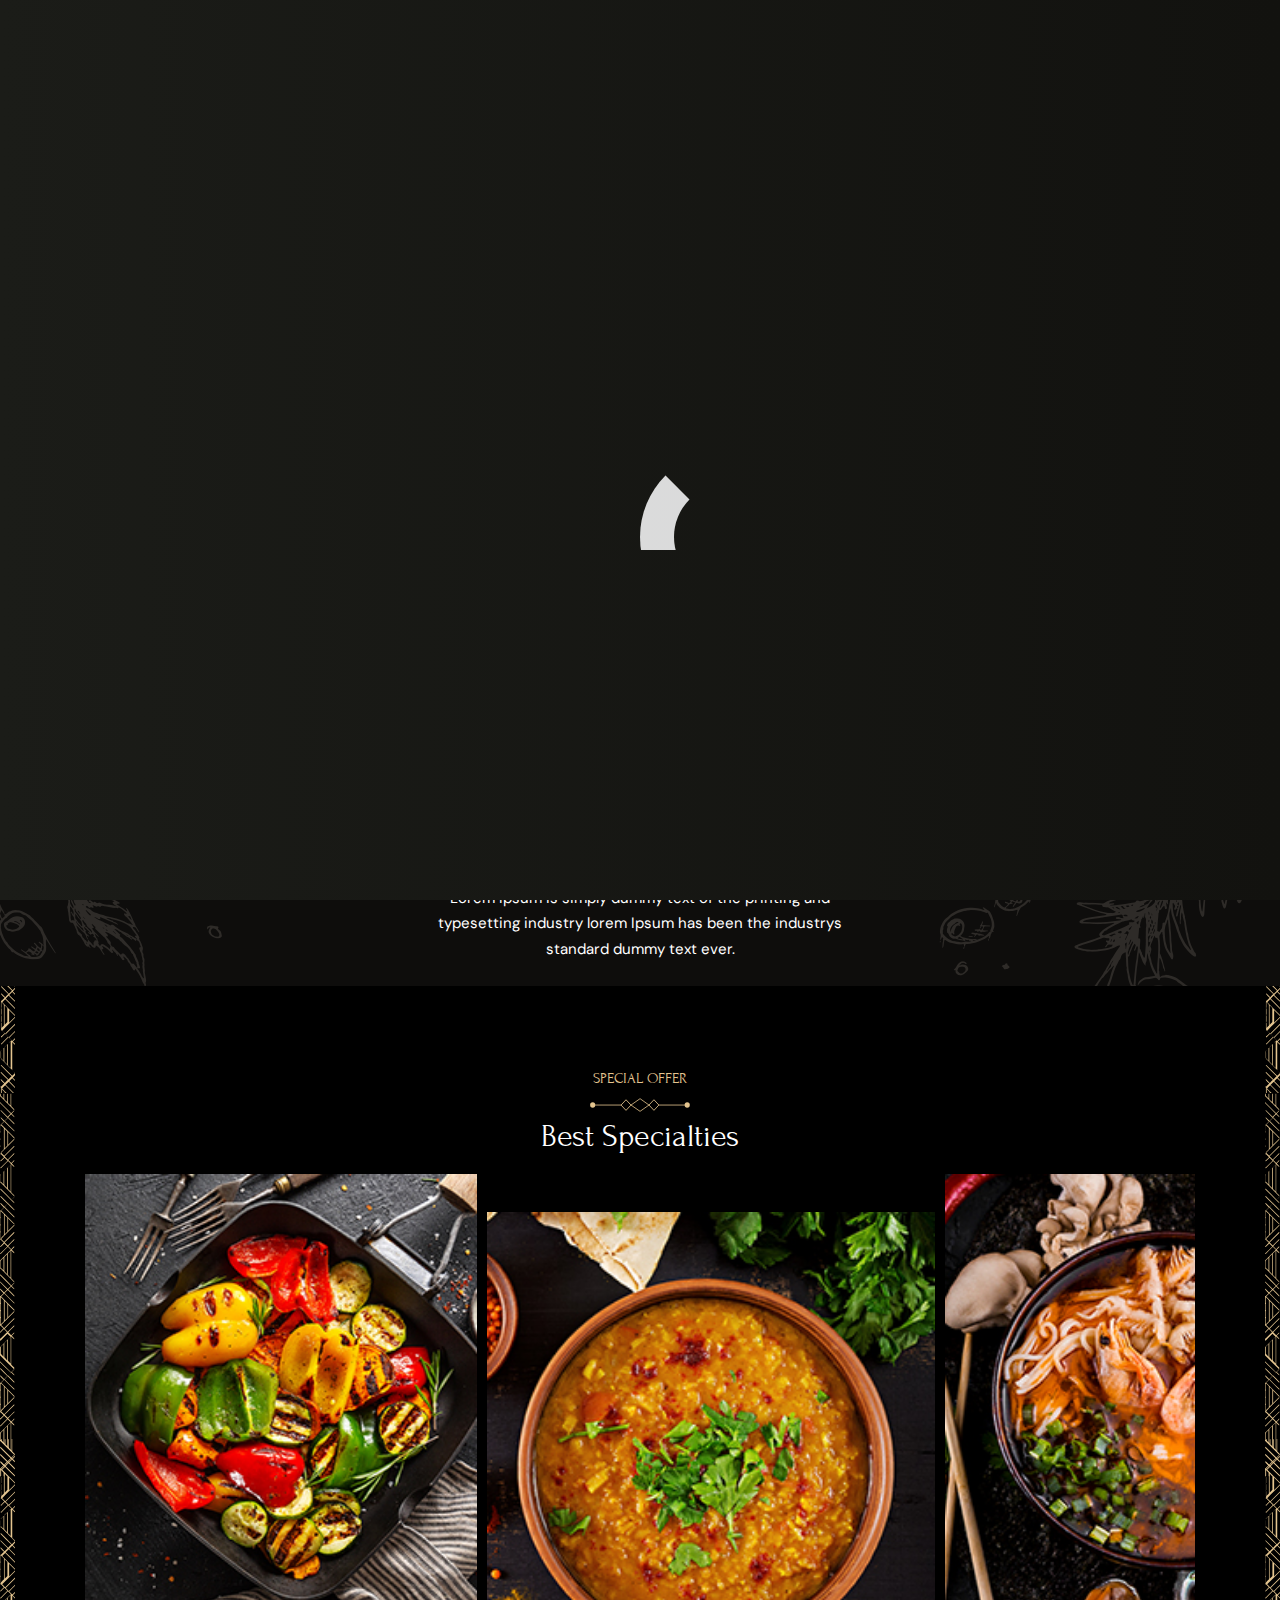
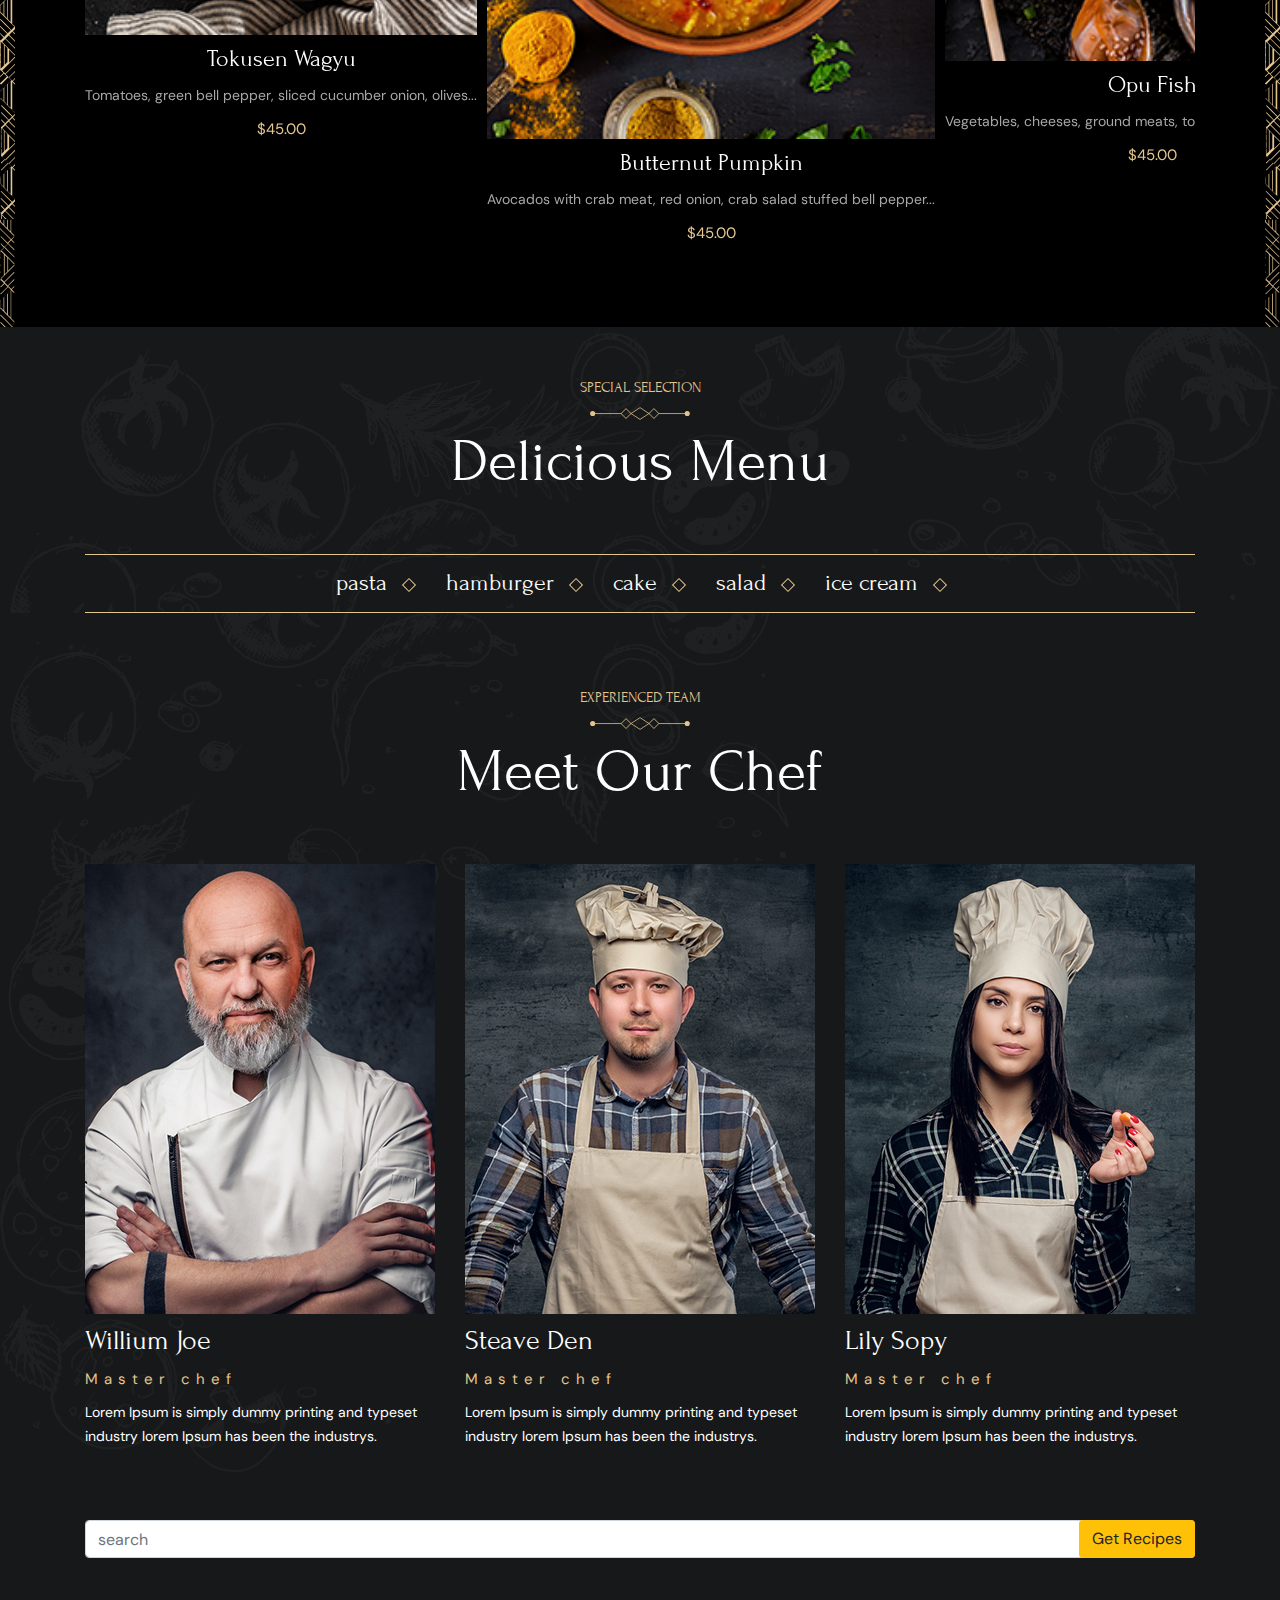
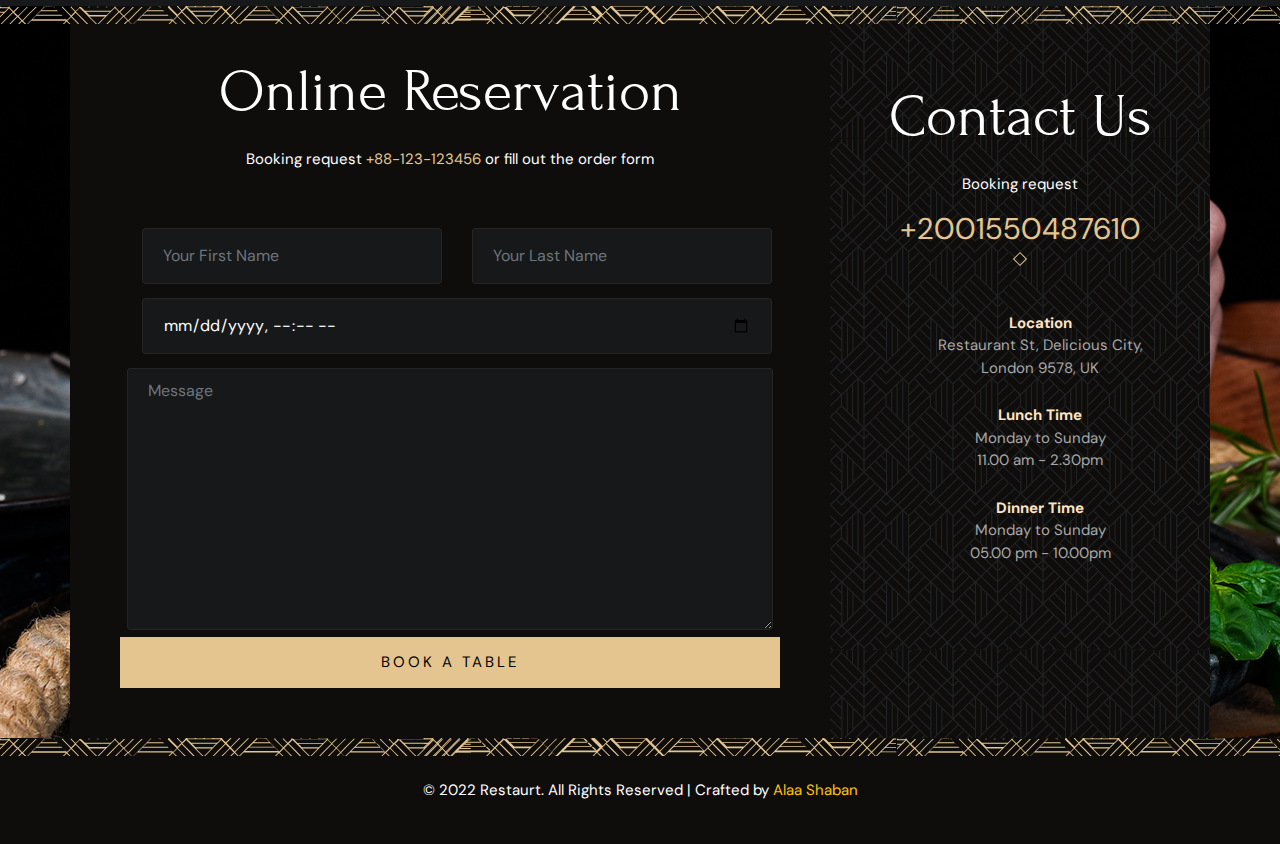
<file: index.html>
<!DOCTYPE html>
<html lang="en">
<head>
    <meta charset="UTF-8">
    <!-- Responsive -->
    <meta http-equiv="X-UA-Compatible" content="IE=edge">
    <meta name="viewport" content="width=device-width, initial-scale=1.0">
    <title>Delici - Restaurants</title>
    <!-- Font Family link-1 -->
    <link rel="preconnect" href="https://fonts.googleapis.com"><link rel="preconnect" href="https://fonts.gstatic.com" crossorigin><link href="https://fonts.googleapis.com/css2?family=DM+Sans:wght@400;500;700&display=swap" rel="stylesheet">
    <!-- Font Family link-2 -->
    <link rel="preconnect" href="https://fonts.googleapis.com"><link rel="preconnect" href="https://fonts.gstatic.com" crossorigin><link href="https://fonts.googleapis.com/css2?family=Forum&display=swap" rel="stylesheet">
       <!-- Stylesheets -->
    <link rel="shortcut icon" href="images/icons/separator.svg" type="image/x-icon">   
    <!-- Font Awesome link -->
    <link rel="stylesheet" href="css/all.min.css">
     <!-- Hover link -->
    <link rel="stylesheet" href="css/hover.css">
    <!-- Bootstrap link -->
    <link rel="stylesheet" href="css/bootstrap.min.css">
    <!-- owl.carousel Link -->
    <link rel="stylesheet" href="css/owl.carousel.min.css">
    <!-- CSS link -->
    <link rel="stylesheet" href="css/style.css">
    <link rel="stylesheet" href="css/style2.css">
</head>
<body>
   <!--  Preloader -->
   <div id="preloder">
    <div class="loadingio-spinner-rolling-oz6g8jd2c8">
      <div class="ldio-a4wk2jb8n14">
        <div></div>
      </div>
    </div>
   </div> 
<!-- Start Section page-wrapper -->
<main class="page-wrapper page-1">
<!--Start main-header -->
<header class="main-header py-3 d-none d-lg-flex">
  <div class="container-fluid">
   <div class="inner">
    <ul class="inner-le nav ">
      <li class="nav-item text-white">
        <i class="fas fa-location"></i> 
        Restaurant St, Delicious City, London 9578, UK 
      </li>  
      <li class="nav-item text-white">
        <i class="icon fas fa-clock"></i> 
        Daily : 8.00 am to 10.00 pm 
      </li> 
    </ul>
    <ul class="inner-ri nav">
        <li class="nav-item">
         <a href="tel:+2001550487610"> <i class="fas fa-phone"></i>+2001550487610 </a>   
          </li>  
          <li class="nav-item">
            <a href="mailto:booking@restaurant.com"><i class="icon fas fa-envelope"></i> 
                booking@restaurant.com
            </a>
          </li>   
    </ul>
   </div>
  </div>
</header>
<!--End main-header -->
<!-- Start Header Upper -->
<section class="header-upper py-4">
  <div class="container-fluid">
   <div class="main-box">
    <div class="logo-box">
     <a href="index.html" title="Delici - Restaurants">
        <img src="images/logo.png" title="Delici - Restaurants" alt="Restaurants">
     </a>   
    </div>
 
    <ul class="main-menu nav d-none d-xl-flex">
      <li class="nav-item"> <a class="nav-link active" href="index.html">home</a></li>
      <li class="nav-item dropdown"> <a class="nav-link" href="index.html">menus</a>
        <ul class="dropdown_menu">
         <li class="nav-item"><a href="index.html" class="nav-link">
             <div id="myResp" class="row"></div>
             </a>
         </li>
        </ul>
        
     </li>
      <li class="nav-item"> <a class="nav-link" href="About.html">about us</a></li>
      <li class="nav-item"> <a class="nav-link" href="index.html">our chefs</a></li>
      <li class="nav-item"> <a class="nav-link" href="index.html">pages</a></li>
      <li class="nav-item"> <a class="nav-link" href="index.html">contact</a></li>
     </ul>
     <div class="links-box d-flex align-items-center justify-content-center">
         <div class="link-btn mr-5 d-none d-lg-flex">
             <a href="#" class="theme-btn">find a table </a>
         </div>
         <div class="overflow-auto info-toggler mr-5">
          <span class="hamburger">
            <span class="top-bun"></span>
            <span class="meat"></span>
            <span class="bottom-bun"></span>
        </span>
         </div>   
     </div>
   </div> <!-- ./main-box -->
  </div> <!-- ./header-container -->
<!-- Start Main-Description -->
<section class="main-desc">
  <div class="sup-title"><span>delightful experience</span> </div>
  <div class="pattern-image"><img src="images/icons/separator.svg" alt="" title=""></div>
  <h1><span>Flavors Inspired by <br>the Seasons</span></h1>
  <div class="text text-white">Come with family &amp; feel the joy of mouthwatering food</div>
  <a href="#" class="theme-btn hvr-shutter-in-horizontal">
        <span class="text-one">view our menu</span>
</a>
</section>
<!-- Hidden Bar -->
<section class="info-bar d-none d-lg-flex ">
  <div class="inner-box d-flex flex-column text-center m-auto">
      <div class="cross-icon py-5"><span class="fas fa-close"></span></div>
      <div class="logo-box my-5"><a href="index.html" title="Delici - Restaurants HTML Template">
        <img src="images/resource/sidebar-logo.png" alt="" title="Delici - Restaurants HTML Template">
       </a>
      </div>
      <div class="image-box"><img src="images/resource/sidebar-image.jpg" alt=""class="rounded-circle"></div>

      <h2 class="text-white my-3">Visit Us</h2>
      <ul class="info list-unstyled text-center">
          <li class="text-white my-3">Restaurant St, Delicious City, <br>London 9578, UK</li>
          <li class="text-white my-3">Open: 9.30 am - 2.30pm</li>
          <li><a href="mailto:booking@domainame.com" class="text-white text-decoration-none">booking@domainame.com</a></li>
      </ul>
      <div class="separator"><span></span></div>
      <div class="booking-info">
          <div class="bk-title text-white">Booking request</div>
          <div class="bk-no"><a class="text-warning text-decoration-none my-3 d-block" href="tel:+88-123-123456">+2001550487610</a></div>
      </div>
  </div>
</section>
</section><!-- ./header-upper -->
<!-- Hidden Bar -->
<section class="hidden-bar  d-lg-none">
  <div class="inner-box d-flex flex-column ml-5">
    <div class="cross-icon py-3" onclick="clicked()"><span class="fas fa-close"></span></div>
    <div class="logo-box my-5"><a href="index.html" title="Delici - Restaurants HTML Template">
      <img src="images/resource/sidebar-logo.png" alt="" title="Delici - Restaurants HTML Template">
     </a>
    </div>
    <ul class="main-menu list-unstyled">
      <li class="nav-item"> <a class="nav-link active" href="index.html">home</a></li>
      <li class="nav-item"> <a class="nav-link" href="index.html">menus</a> </li>
      <li class="nav-item"> <a class="nav-link" href="About.html">about us</a></li>
      <li class="nav-item"> <a class="nav-link" href="index.html">our chefs</a></li>
      <li class="nav-item"> <a class="nav-link" href="index.html">pages</a></li>
      <li class="nav-item"> <a class="nav-link" href="index.html">contact</a></li>
     </ul>
     <h2 class="text-white my-3 text-center">Visit Us</h2>
      <ul class="info list-unstyled text-center">
          <li class="text-white my-3">Restaurant St, Delicious City, <br>London 9578, UK</li>
          <li class="text-white my-3">Open: 9.30 am - 2.30pm</li>
          <li><a href="mailto:booking@domainame.com" class="text-white text-decoration-none">booking@domainame.com</a></li>
      </ul>
      <div class="separator"><span></span></div>
      <div class="booking-info">
          <div class="bk-title text-white text-center">Booking request</div>
          <div class="bk-no text-center fa-2x"><a class="text-warning text-decoration-none my-3 d-block" href="tel:+88-123-123456">+2001550487610</a></div>
      </div>
  </div>
</section>
<!-- End Header Upper -->
</main>  <!-- ./page-wrapper -->
<!-- End Section page-wrapper -->
<!--Start We Offer Section-->
<section class="we-offer-section">
  <div class="left-bot-bg"><img src="images/background/bg-1.png" alt=""></div>
  <div class="right-top-bg"><img src="images/background/bg-2.png" alt=""></div>
  <div class="title-box text-center py-4">
    <span>FLAVORS FOR ROYALTY</span>
    <div class="pattern-image"><img src="images/icons/separator.svg" alt="" title=""></div>
    <h2>We Offer Top Notch</h2>
    <div class="text">Lorem Ipsum is simply dummy text of the printing and typesetting industry lorem Ipsum has been the industrys standard dummy text ever.</div>
  </div>
  <div class="container">
    <div class="row" id="DataRes">
    </div>
  </div>   
<a href=""></a>
       

</section><!--./we-offer-section  -->
<!-- End We Offer Section-->
<!-- STart Special Offer Section-->
<section class="special-offer">
  <div class="outer-container">
  <div class="title-box text-center ">
    <span>SPECIAL OFFER</span>
    <div class="pattern-image"><img src="images/icons/separator.svg" alt="" title=""></div>
    <h2>Best Specialties</h2>
  </div>
 <div class="container">
  <div class="owl-carousel owl-theme">
    <div class="item">
      <div class="inner-image">
      <a href="#" ><img class="w-100 " src="images/resource/menu-image-12.jpg" alt=""></a>
      </div>
      <h4><a href="#">Tokusen Wagyu</a></h4>
      <div class="desc">Tomatoes, green bell pepper, sliced cucumber onion, olives...</div>
      <div class="price">$45.00</div>
    </div>
    <div class="item mt-5">
      <div class="inner-image mt-5">
      <a href="#"><img class="w-100" src="images/resource/menu-image-13.jpg" alt=""></a>
      </div>
      <h4><a href="#">Butternut Pumpkin</a></h4>
      <div class="text desc">Avocados with crab meat, red onion, crab salad stuffed bell pepper...</div>
      <div class="price">$45.00</div>
    </div>
    <div class="item">
      <div class="inner-image">
      <a href="#"><img class="w-100" src="images/resource/menu-image-14.jpg" alt=""></a>
      </div>
      <h4><a href="#">Opu Fish</a></h4>
      <div class="text desc">Vegetables, cheeses, ground meats, tomato sauce, seasonings...</div>
      <div class="price">$45.00</div>
    </div>
    <div class="item mt-5">
      <div class="inner-image">
      <a href="#"><img class="w-100" src="images/resource/menu-image-11.jpg" alt=""></a>
      </div>
      <h4><a href="#">Greek Salad</a></h4>
      <div class="text desc">Avocados with crab meat, red onion, crab salad red bell pepper...</div>
      <div class="price">$45.00</div>
    </div>
</div>
 </div>
</div>
</section>
<!-- End Special Offer Section-->
<!-- Start Menu Section-->
 <section class="menu-section ">
  <div class="left-bg"><img src="images/background/bg-5.png" alt="" title=""></div>
  <div class="right-bg"><img src="images/background/bg-6.png" alt="" title=""></div>
  <div class="container">
    <div class="title-box text-center py-5">
      <span>SPECIAL SELECTION</span>
      <div class="pattern-image"><img src="images/icons/separator.svg" alt="" title=""></div>
      <h2 class="fa-4x">Delicious Menu</h2>
    </div>
   <ul class="nav oLinks">
    <li class="nav-item"><a class="nav-link" href="#ss">pasta</a></li>
    <li class="nav-item"><a class="nav-link" href="#ss">hamburger</a></li>
    <li class="nav-item"><a class="nav-link" href="#ss">cake</a></li>
    <li class="nav-item"><a class="nav-link" href="#ss">salad</a></li>
    <li class="nav-item"><a class="nav-link" href="#ss">ice cream</a></li>
   </ul>
   <div class="row" id="resepieCh">
    <div class="col-md-4"></div>
   </div>
  </div>
 </section>
<!-- End Menu Section-->
<!--Start Team Section-->
<section class="team-section py-4">
  <div class="left-bg"><img src="images/background/bg-5.png" alt="" title=""></div>
  <div class="title-box text-center py-5">
    <span class="text-uppercase">experienced team</span>
    <div class="pattern-image"><img src="images/icons/separator.svg" alt="" title=""></div>
    <h2 class="fa-4x">Meet Our Chef</h2>
  </div>
  <div class="container">
    <div class="row">
      <div class="team-block col-lg-4 col-md-6 col-sm-12">
       <div class="image">
        <img src="images/resource/team-1.jpg" alt="w-100">
            <div class="overlay-inner">
                <!-- Social Box -->
                <ul class="social-box nav">
                    <li><a href="https://www.facebook.com/" class="fab fa-facebook-f"></a></li>
                    <li><a href="https://www.twitter.com/" class="fab fa-twitter"></a></li>
                    <li><a href="https://dribbble.com/" class="fab fa-dribbble"></a></li>
                    <li><a href="https://www.linkedin.com/" class="fab fa-linkedin"></a></li>
                </ul>
            </div>
      </div>
      <h3><a href="menu-list.html">Willium Joe</a></h3>
      <div class="designation">Master chef</div>
      <div class=" desc ">Lorem Ipsum is simply dummy printing and typeset industry lorem Ipsum has been the industrys.</div>

      </div>
      <div class="team-block col-lg-4 col-md-6 col-sm-12">
        <div class="image">
         <img src="images/resource/team-2.jpg" class="w-100" alt="">
             <div class="overlay-inner">
                 <!-- Social Box -->
                 <ul class="social-box nav">
                     <li><a href="https://www.facebook.com/" class="fab fa-facebook-f"></a></li>
                     <li><a href="https://www.twitter.com/" class="fab fa-twitter"></a></li>
                     <li><a href="https://dribbble.com/" class="fab fa-dribbble"></a></li>
                     <li><a href="https://www.linkedin.com/" class="fab fa-linkedin"></a></li>
                 </ul>
             </div>
       </div>
       <h3><a href="menu-list.html">Steave Den</a></h3>
       <div class="designation">Master chef</div>
       <div class=" desc ">Lorem Ipsum is simply dummy printing and typeset industry lorem Ipsum has been the industrys.</div>
   
       </div>
       <div class="team-block col-lg-4 col-md-6 col-sm-12">
        <div class="image">
         <img src="images/resource/team-3.jpg" class="w-100" alt="">
             <div class="overlay-inner">
                 <!-- Social Box -->
                 <ul class="social-box nav">
                     <li><a href="https://www.facebook.com/" class="fab fa-facebook-f"></a></li>
                     <li><a href="https://www.twitter.com/" class="fab fa-twitter"></a></li>
                     <li><a href="https://dribbble.com/" class="fab fa-dribbble"></a></li>
                     <li><a href="https://www.linkedin.com/" class="fab fa-linkedin"></a></li>
                 </ul>
             </div>
       </div>
       <h3><a href="menu-list.html">Lily Sopy</a></h3>
       <div class="designation">Master chef</div>
       <div class=" desc ">Lorem Ipsum is simply dummy printing and typeset industry lorem Ipsum has been the industrys.</div>
   
       </div>
    </div>
  </div>
</section>
<!-- End Team Section-->

<!--Start Featured Links Section-->
<section class="Featured"> 
  <div class="container">
    <div class="w-100 m-auto py-5 position-relative" >
      <input type="search" id="searchInput" placeholder="search" class="form-control">
      <button class="btn bg-warning m-auto d-block my-3" id="GetResepice" style="position: absolute; top: 48px; right: 0;">Get Recipes </button>
    </div>
    <div class="row" id="allData">
    </div>
  </div>
</section>
<!--End Featured Links Section-->
<!-- Start Contact Us -->
<section class="Contact-Us">
 <div class="container">
  <div class="row inner">
    <div class="col-lg-8 col-md-12 col-sm-12">
      <div class="reserv-col">
        <div class="title">
          <h2>Online Reservation</h2>
          <div class="request-info mb-5">Booking request <a href="#">+88-123-123456</a> or fill out the order form</div>
      </div>
      <form class="row">
        <div class="col-md-6">
          <input type="text" name="FirstName" class="form-control" placeholder="Your First Name" required>
        </div>
        <div class="col-md-6">
          <input type="text" name="LastName" class="form-control" placeholder="Your Last Name" required>
        </div>
        <div class="col-12">
          <input type="datetime-local" class="form-control" name="datetime" placeholder="" required>
        </div>

        <textarea name="" id=""class="form-control" cols="30" rows="10" placeholder="Message" required></textarea>
        <button type="submit" class="btn-style-one">Book a table</button>
      </form>
    </div> 
    </div>
    <div class="col-lg-4 col-md-12 col-sm-12 info-col">
      <div class="inner">
        <div class="title">
            <h2>Contact Us</h2>
        </div>
        <div class="data">
            <div class="booking-info">
                <div class="bk-title mb-3">Booking request</div>
                <div class="bk-no"><a class="text-decoration-none" href="tel:+01550487610">+2001550487610</a></div>
            </div>
            <div class="separator"><span></span></div>
            <ul class="info mt-5">
                <li><strong>Location</strong><br>Restaurant St, Delicious City, <br> London 9578, UK</li>
                <li><strong>Lunch Time</strong><br>Monday to Sunday <br>11.00 am - 2.30pm</li>
                <li><strong>Dinner Time</strong><br>Monday to Sunday <br>05.00 pm - 10.00pm</li>
            </ul>
        </div>
    </div>
    </div>
  </div>
 </div>
</section>
<footer class="footer-bottom">
  <div class="container">
      <div class="copyright">© 2022 Restaurt. All Rights Reserved   |    Crafted by <a class="text-warning" href="#" target="blank">Alaa Shaban</a></div>
  </div>
</footer>
<!-- End Contact Us -->
   <!-- Script -->
  <script src="js/jquery-3.5.1.min.js"></script>
  <script src="js/bootstrap.bundle.min.js"></script>
  <script src="js/owl.carousel.min.js"></script>
  <script src="js/custom.js"></script>
</body>
</html>
</file>
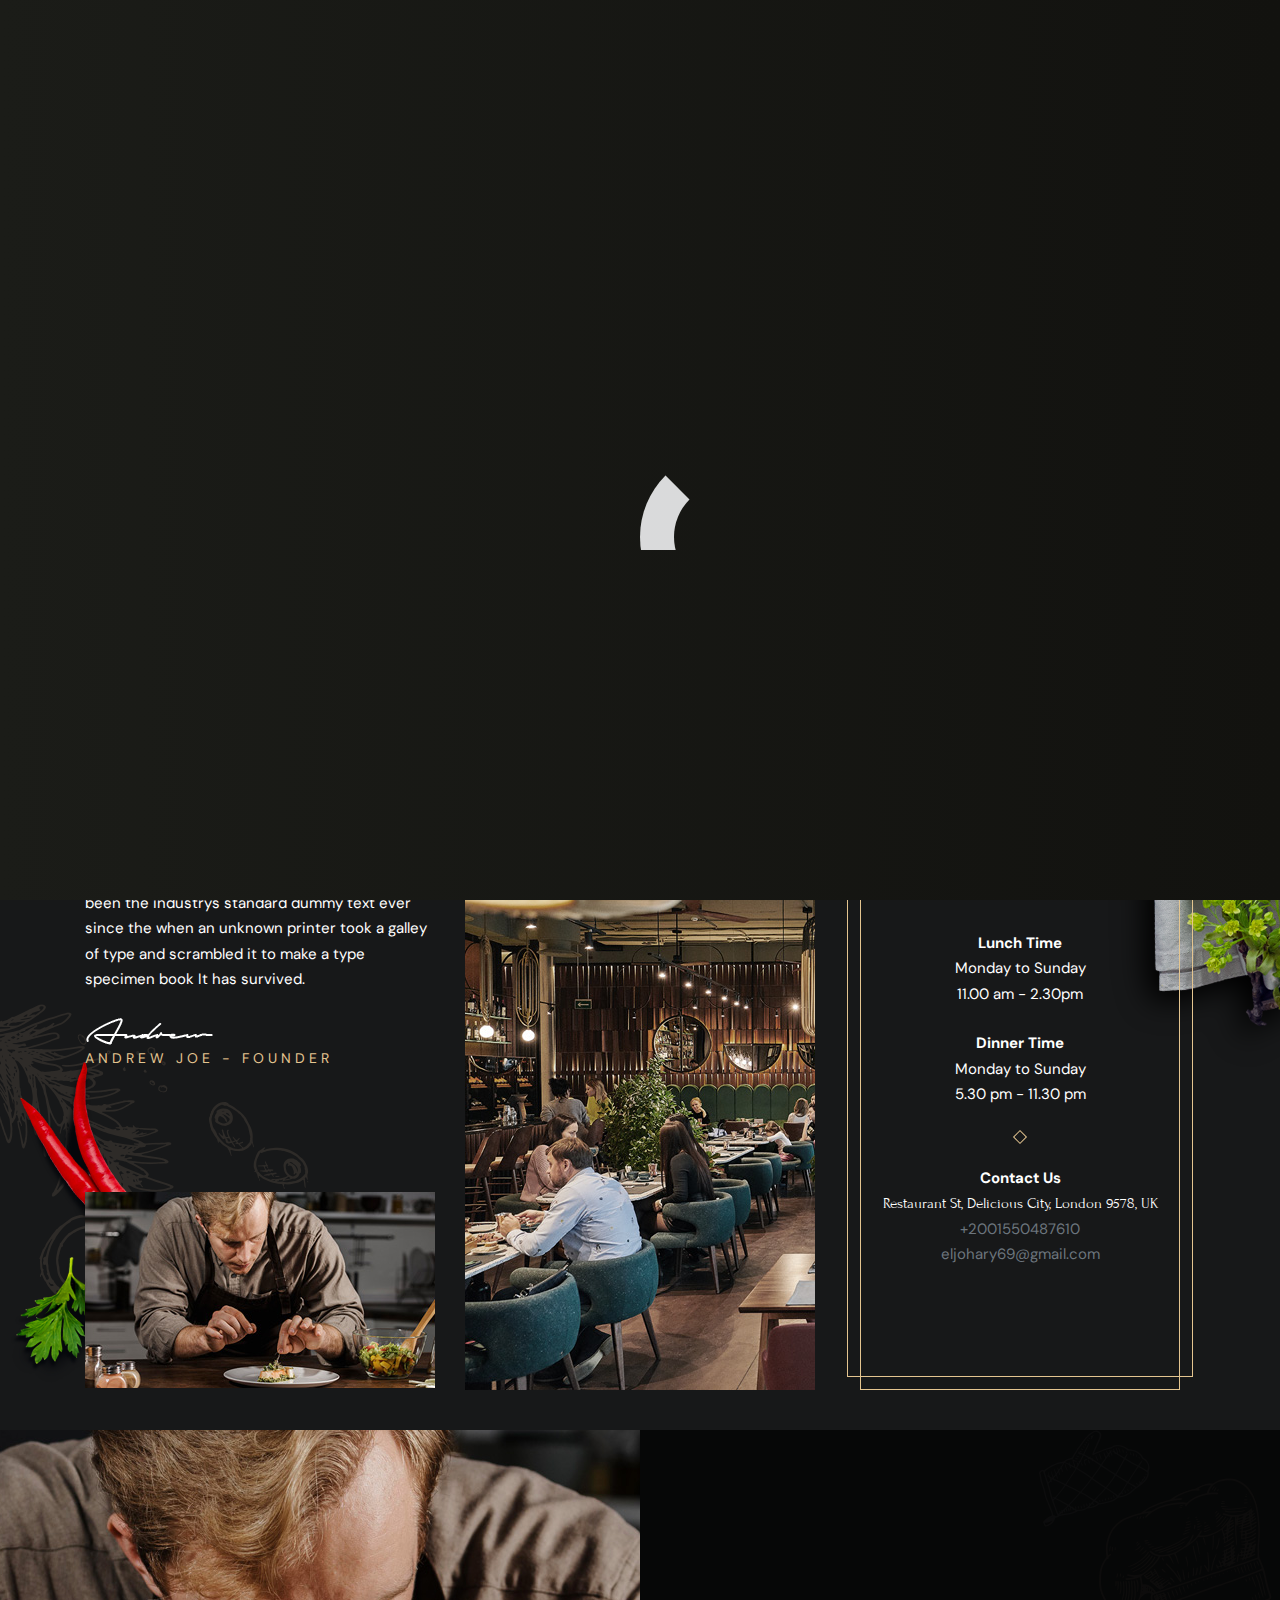
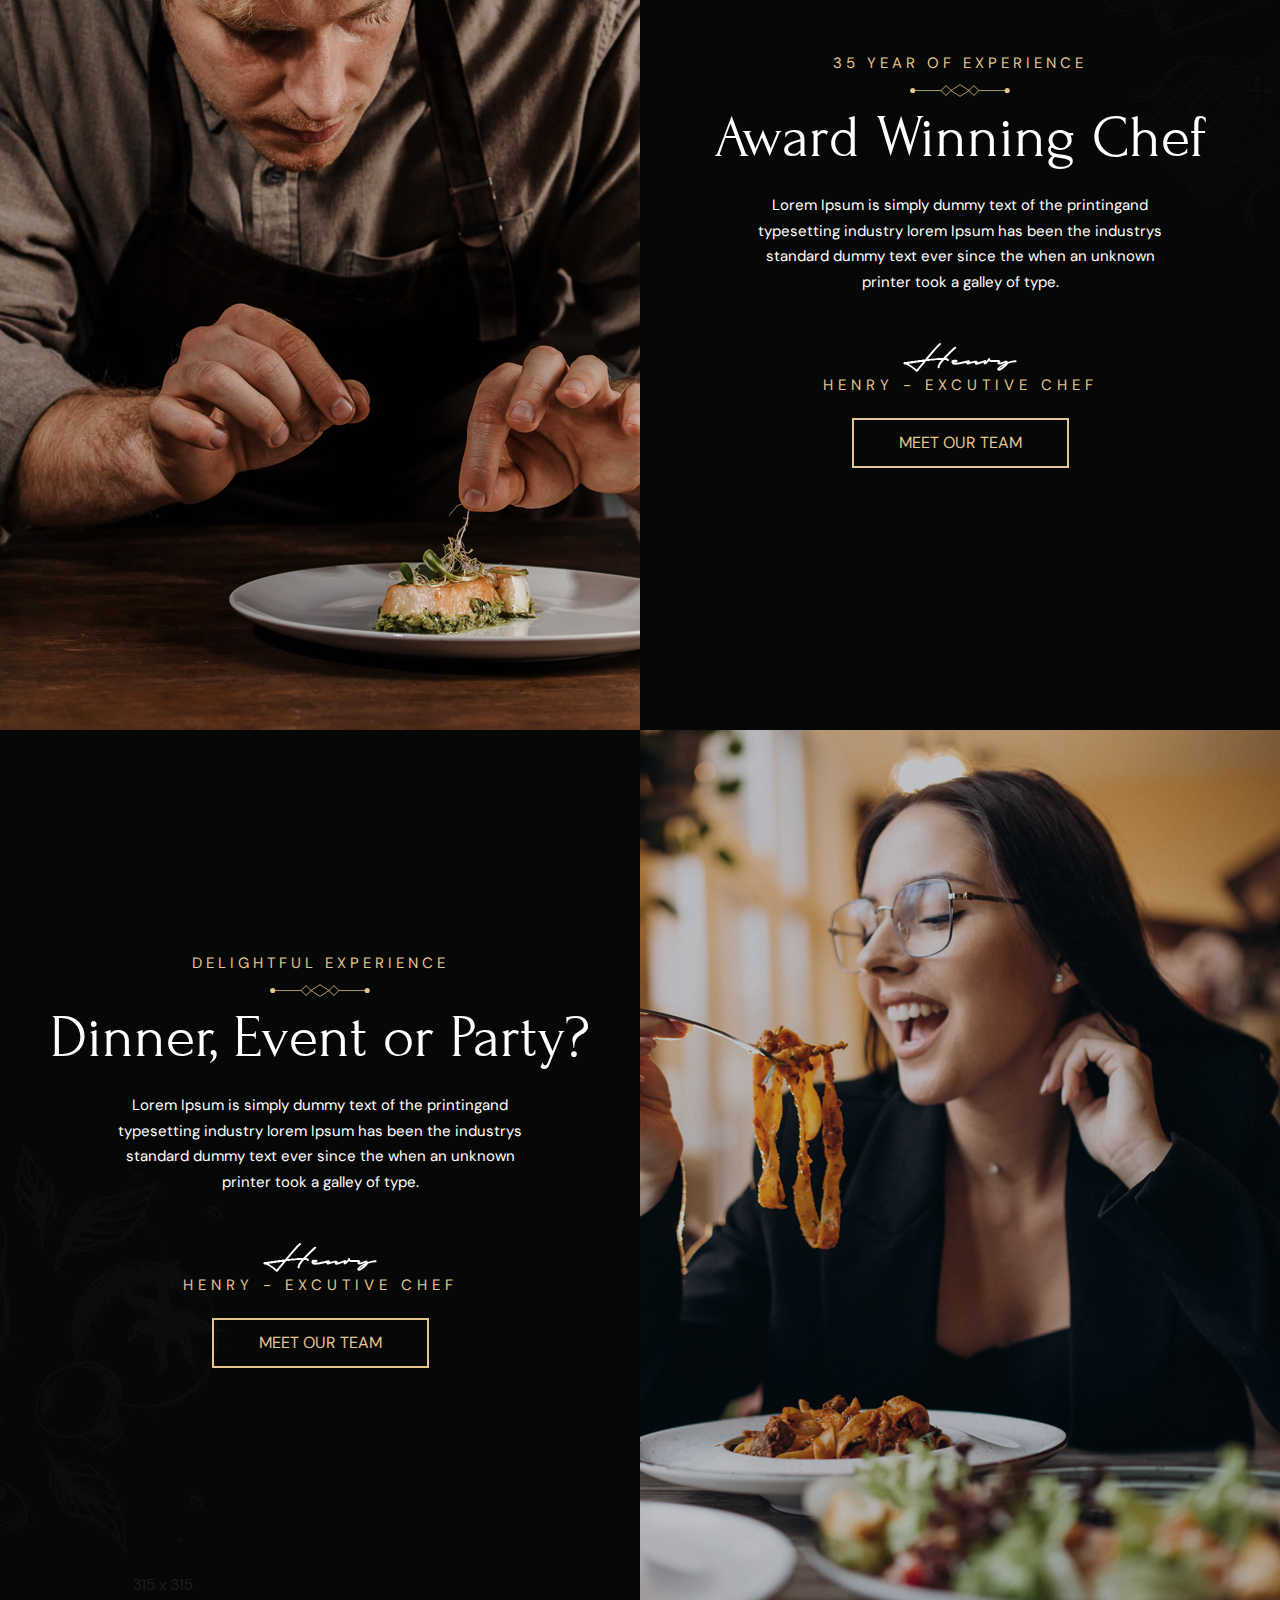
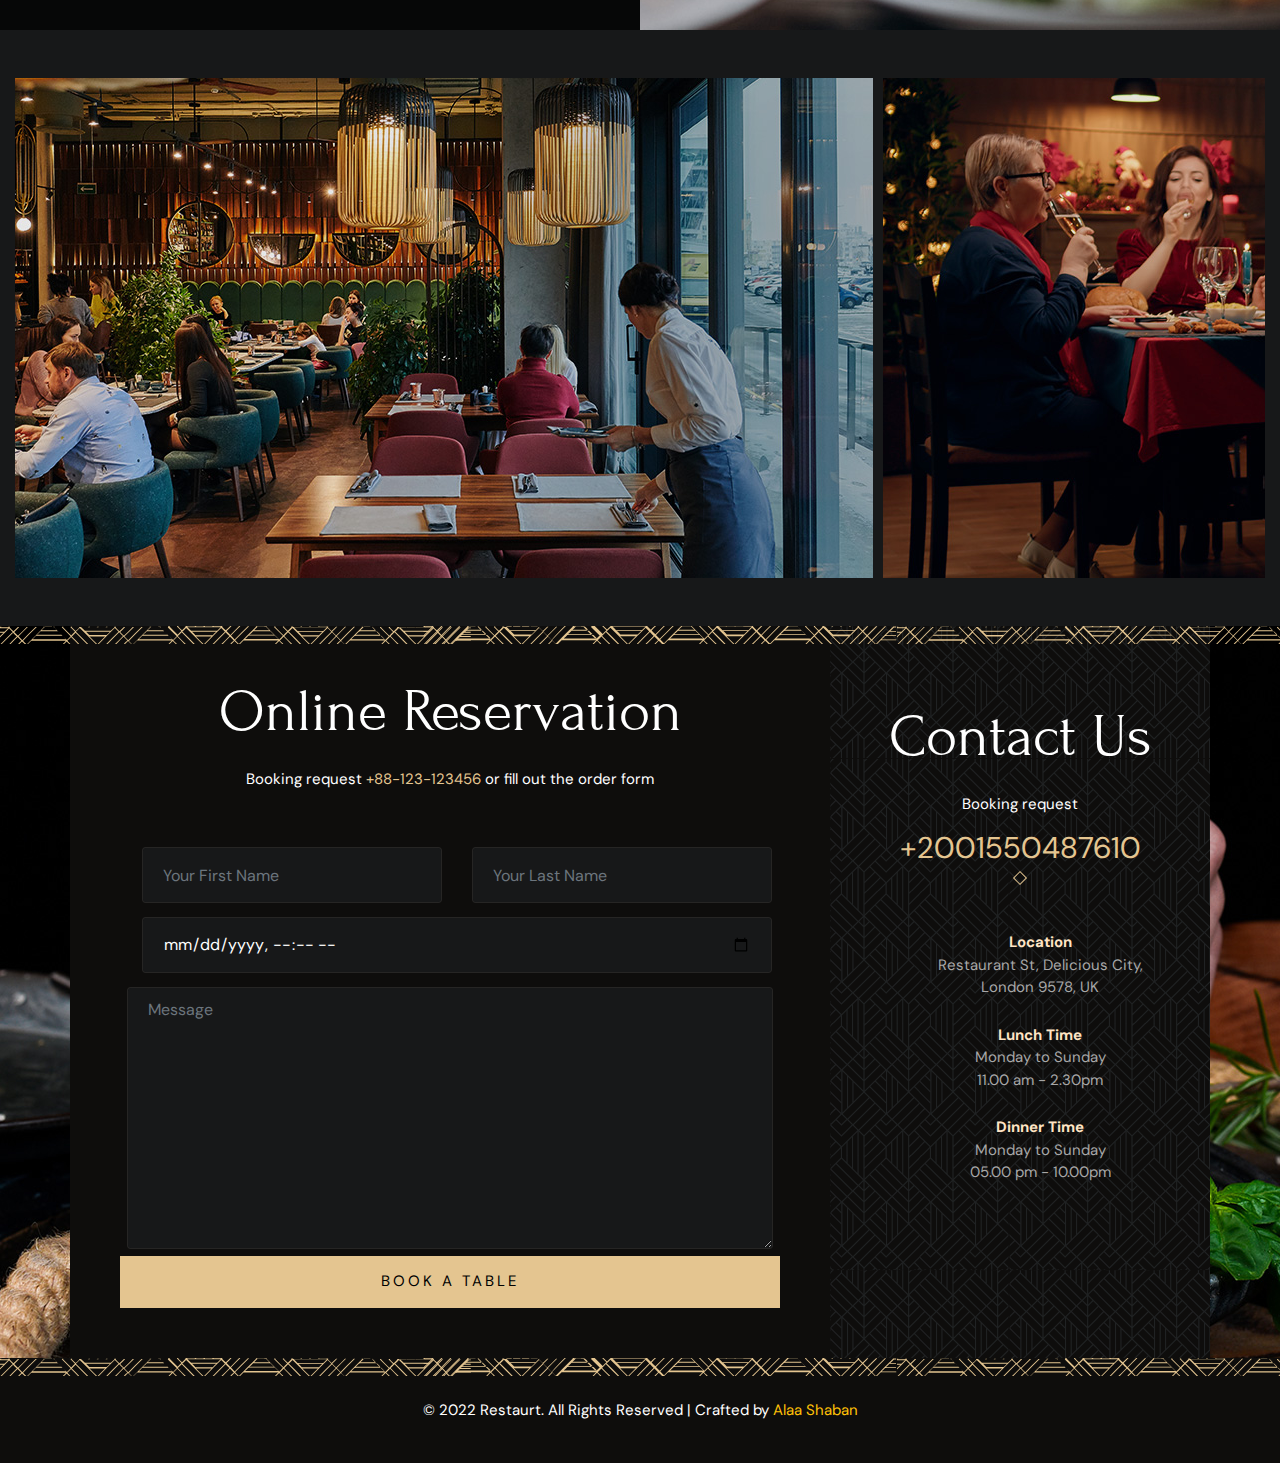
<file: About.html>
<!DOCTYPE html>
<html lang="en">
<head>
    <meta charset="UTF-8">
    <!-- Responsive -->
    <meta http-equiv="X-UA-Compatible" content="IE=edge">
    <meta name="viewport" content="width=device-width, initial-scale=1.0">
    <meta name="description" content="">
    <meta name="keywords" content="">
    <meta name="autho" content="Alaa Shaban">
    <title>Delici - Restaurants</title>
    <!-- Font Family link-1 -->
    <link rel="preconnect" href="https://fonts.googleapis.com"><link rel="preconnect" href="https://fonts.gstatic.com" crossorigin><link href="https://fonts.googleapis.com/css2?family=DM+Sans:wght@400;500;700&display=swap" rel="stylesheet">
    <!-- Font Family link-2 -->
    <link rel="preconnect" href="https://fonts.googleapis.com"><link rel="preconnect" href="https://fonts.gstatic.com" crossorigin><link href="https://fonts.googleapis.com/css2?family=Forum&display=swap" rel="stylesheet">
       <!-- Stylesheets -->
    <link rel="shortcut icon" href="images/icons/separator.svg" type="image/x-icon">   
    <!-- Font Awesome link -->
    <link rel="stylesheet" href="css/all.min.css">
     <!-- Hover link -->
    <link rel="stylesheet" href="css/hover.css">
    <!-- Bootstrap link -->
    <link rel="stylesheet" href="css/bootstrap.min.css">
    <!-- owl.carousel Link -->
    <link rel="stylesheet" href="css/owl.carousel.min.css">
    <!-- CSS link -->
    <link rel="stylesheet" href="css/style.css">
    <link rel="stylesheet" href="css/style2.css">
</head>
<body>
    <!-- Preloader  -->
 <div id="preloder">
    <div class="loadingio-spinner-rolling-oz6g8jd2c8">
      <div class="ldio-a4wk2jb8n14">
        <div></div>
      </div>
    </div>
   </div> 
<!-- Start Section page-wrapper -->
<main class="page-wrapper page-2">
<!--Start main-header -->
<header class="main-header py-3 d-none d-lg-flex">
  <div class="container-fluid">
   <div class="inner">
    <ul class="inner-le nav ">
      <li class="nav-item text-white">
        <i class="fas fa-location"></i> 
        Restaurant St, Delicious City, London 9578, UK 
      </li>  
      <li class="nav-item text-white">
        <i class="icon fas fa-clock"></i> 
        Daily : 8.00 am to 10.00 pm 
      </li> 
    </ul>
    <ul class="inner-ri nav">
        <li class="nav-item">
         <a href="tel:+2001550487610"> <i class="fas fa-phone"></i>+2001550487610 </a>   
          </li>  
          <li class="nav-item">
            <a href="mailto:booking@restaurant.com"><i class="icon fas fa-envelope"></i> 
                booking@restaurant.com
            </a>
          </li>   
    </ul>
   </div>
  </div>
</header>
<!--End main-header -->
<!-- Start Header Upper -->
<section class="header-upper py-4">
  <div class="container-fluid">
   <div class="main-box">
    <div class="logo-box">
     <a href="index.html" title="Delici - Restaurants">
        <img src="images/logo.png" title="Delici - Restaurants" alt="Restaurants">
     </a>   
    </div>
 
    <ul class="main-menu nav d-none d-xl-flex">
      <li class="nav-item"> <a class="nav-link active" href="index.html">home</a></li>
      <li class="nav-item dropdown"> <a class="nav-link" href="index.html">menus</a>
        <ul class="dropdown_menu">
         <li class="nav-item"><a href="index.html" class="nav-link">
             <div id="myResp" class="row"></div>
             </a>
         </li>
        </ul>
        
     </li>
      <li class="nav-item"> <a class="nav-link" href="About.html">about us</a></li>
      <li class="nav-item"> <a class="nav-link" href="index.html">our chefs</a></li>
      <li class="nav-item"> <a class="nav-link" href="index.html">pages</a></li>
      <li class="nav-item"> <a class="nav-link" href="index.html">contact</a></li>
     </ul>
     <div class="links-box d-flex align-items-center justify-content-center">
         <div class="link-btn mr-5 d-none d-lg-flex">
             <a href="#" class="theme-btn">find a table </a>
         </div>
         <div class="overflow-auto info-toggler mr-5">
          <span class="hamburger">
            <span class="top-bun"></span>
            <span class="meat"></span>
            <span class="bottom-bun"></span>
        </span>
         </div>   
     </div>
   </div> <!-- ./main-box -->
  </div> <!-- ./header-container -->
<!-- Start Main-Description -->
<section class="main-desc">
  <div class="sup-title"><span>OUR STORY</span> </div>
  <div class="pattern-image"><img src="images/icons/separator.svg" alt="" title=""></div>
  <h2 class="fa-5x"><span>About Us</span></h2>
</section>
<!-- Hidden Bar -->
<section class="info-bar d-none d-lg-flex ">
  <div class="inner-box d-flex flex-column text-center m-auto">
      <div class="cross-icon py-5"><span class="fas fa-close"></span></div>
      <div class="logo-box my-5"><a href="index.html" title="Delici - Restaurants HTML Template">
        <img src="images/resource/sidebar-logo.png" alt="" title="Delici - Restaurants HTML Template">
       </a>
      </div>
      <div class="image-box"><img src="images/resource/sidebar-image.jpg" alt=""class="rounded-circle"></div>

      <h2 class="text-white my-3">Visit Us</h2>
      <ul class="info list-unstyled text-center">
          <li class="text-white my-3">Restaurant St, Delicious City, <br>London 9578, UK</li>
          <li class="text-white my-3">Open: 9.30 am - 2.30pm</li>
          <li><a href="mailto:booking@domainame.com" class="text-white text-decoration-none">booking@domainame.com</a></li>
      </ul>
      <div class="separator"><span></span></div>
      <div class="booking-info">
          <div class="bk-title text-white">Booking request</div>
          <div class="bk-no"><a class="text-warning text-decoration-none my-3 d-block" href="tel:+88-123-123456">+2001550487610</a></div>
      </div>
  </div>
</section>
</section><!-- ./header-upper -->
<!-- Hidden Bar -->
<section class="hidden-bar  d-lg-none">
  <div class="inner-box d-flex flex-column ml-5">
    <div class="cross-icon py-3" onclick="clicked()"><span class="fas fa-close"></span></div>
    <div class="logo-box my-5"><a href="index.html" title="Delici - Restaurants HTML Template">
      <img src="images/resource/sidebar-logo.png" alt="" title="Delici - Restaurants HTML Template">
     </a>
    </div>
    <ul class="main-menu list-unstyled">
      <li class="nav-item"> <a class="nav-link active" href="index.html">home</a></li>
      <li class="nav-item"> <a class="nav-link" href="index.html">menus</a> </li>
      <li class="nav-item"> <a class="nav-link" href="About.html">about us</a></li>
      <li class="nav-item"> <a class="nav-link" href="index.html">our chefs</a></li>
      <li class="nav-item"> <a class="nav-link" href="index.html">pages</a></li>
      <li class="nav-item"> <a class="nav-link" href="index.html">contact</a></li>
     </ul>
     <h2 class="text-white my-3 text-center">Visit Us</h2>
      <ul class="info list-unstyled text-center">
          <li class="text-white my-3">Restaurant St, Delicious City, <br>London 9578, UK</li>
          <li class="text-white my-3">Open: 9.30 am - 2.30pm</li>
          <li><a href="mailto:booking@domainame.com" class="text-white text-decoration-none">booking@domainame.com</a></li>
      </ul>
      <div class="separator"><span></span></div>
      <div class="booking-info">
          <div class="bk-title text-white text-center">Booking request</div>
          <div class="bk-no text-center fa-2x"><a class="text-warning text-decoration-none my-3 d-block" href="tel:+88-123-123456">+2001550487610</a></div>
      </div>
  </div>
</section>
<!-- End Header Upper -->
</main>  <!-- ./page-wrapper -->
<!-- End Section page-wrapper -->
<!-- Start About Section -->
<main>
<section class="about-section">
<div class="left-bg"><img src="images/background/bg-10.png" alt="" title=""></div>
<div class="right-bg"><img src="images/background/bg-11.png" alt="" title=""></div>
<div class="container">
<div class="title-box text-center py-5">
    <span class="sub-title">WHO WE ARE</span>
    <div class="pattern-image"><img src="images/icons/separator.svg" alt=""></div>
    <h3 class="text-desc"><p>A modern restaurant with a menu that will make your mouth water. Servicing delicious food <span class="text-color">since 45 years</span>. Enjoy our seasonal menu and experience the beauty of naturalness</p></h3>
</div>
<div class="row">
<div class="col-sm-12 col-md-6 col-xl-4 col-lg4 inner-box">
    <div class="text mb-4">
    <p>Lorem Ipsum is simply dummy text of the printingand typesetting industry lorem Ipsum has been the industrys standard dummy text ever since the when an unknown printer took a galley of type and scrambled it to make a type specimen book It has survived.</p>   
    </div>
    <div class="signature">
        <img src="images/resource/signature-1.png" alt="">
    </div>
    <div class="author">andrew joe - founder</div>
    <div class="image"><img class="w-100" src="images/resource/about-image-1.jpg" alt=""> </div>   
</div>
<div class="col-sm-12 col-md-6 col-xl-4 col-lg4 inner-box">
    <div class="image">
        <img src="images/resource/about-image-2.jpg" class="w-100" alt="">  
    </div>
</div>
<div class="col-sm-12 col-md-6 col-xl-4 col-lg4 inner-box">
    <ul class="info list-unstyled text-center">
        <li class="mb-4"><strong class="d-block">Lunch Time</strong>Monday to Sunday <br>11.00 am - 2.30pm</li>
        <li class="mb-4"><strong class="d-block">Dinner Time</strong>Monday to Sunday <br>5.30 pm - 11.30 pm</li>
        <li class="separator mb-4"><span></span></li>
        <li class="mb-4"><strong class="d-block">Contact Us</strong><span class="address">Restaurant St, Delicious City, London 9578, UK</span> <a href="tel:+2001550487610" class="text-muted">+2001550487610</a> <br><a href="mailto:eljohary69@gmail.com" class="text-muted">eljohary69@gmail.com</a>
        </li>
    </ul>
</div>
</div>  
</div>
</section>    
</main>      
<!-- End About Section -->
<!-- Start Fluid Section-->
<main>
 <section class="fluid-section">
  <div class="container-fluid">
  <div class="row">
    <div class="image col-xl-6 col-lg-6 col-md-12 col-sm-12  m-0 p-0">
        <div class="inner"><div class="image-layer"></div> </div> 
    </div>
    <div class=" col-xl-6 col-lg-6 col-md-12 col-sm-12 inner-box">
        <div class="right-bg"><img src="images/background/bg-12.png" alt=""></div>
        <div class="content-box">
            <div class="title-box ">
                <div class="subtitle"><span>35 year of experience</span></div>
                <div class="pattern-image"><img src="images/icons/separator.svg" alt="" title=""></div>
                <h2>Award Winning Chef</h2>
                <div class="text mb-5">Lorem Ipsum is simply dummy text of the printingand typesetting industry lorem Ipsum has been the industrys standard dummy text ever since the when an unknown printer took a galley of type.</div>
            </div>
            <div class="info">
                <div class="signature"><img src="images/resource/signature-2.png" alt=""></div>
                <div class="author">Henry - EXCUTIVE CHEF</div>
            </div>
            <div class="link-box">
                <a href="#" class="theme-btn btn"> meet our team</a>
            </div>
        </div>
    </div>
    <!--  -->
 </div>
 <div class="row">
    <div class="col-xl-6 col-lg-6 col-md-12 col-sm-12 inner-box">
        <div class="left-bg"><img src="images/background/bg-13.png" alt=""></div>
        <div class="content-box">
            <div class="title-box ">
                <div class="subtitle"><span>DELIGHTFUL EXPERIENCE</span></div>
                <div class="pattern-image"><img src="images/icons/separator.svg" alt="" title=""></div>
                <h2>Dinner, Event or Party?</h2>
                <div class="text mb-5">Lorem Ipsum is simply dummy text of the printingand typesetting industry lorem Ipsum has been the industrys standard dummy text ever since the when an unknown printer took a galley of type.</div>
            </div>
            <div class="info">
                <div class="signature"><img src="images/resource/signature-2.png" alt=""></div>
                <div class="author">Henry - EXCUTIVE CHEF</div>
            </div>
            <div class="link-box">
                <a href="#" class="theme-btn btn"> meet our team</a>
            </div>
        </div>
    </div>

    <div class="image col-xl-6 col-lg-6 col-md-12 col-sm-12  m-0 p-0">
        <div class="inner"><div class="image-layer" style="background-image: url(../images/background/image-6.jpg);"></div> </div> 
    </div>
 </div>
  </div>
 </section>   
</main>
<!-- End Fluid Section-->
<!-- Start Gallery Section-->
<section class="image-gallery py-5">
 <div class="container-fluid">
    <div class="owl-carousel owl-theme">
        <div class="item" style="min-width:800px">
          <a href="images/resource/gallery-1.jpg"><img class="w-100" src="images/resource/gallery-1.jpg" alt=""></a>  
        </div>
        <div class="item" style="min-width:800px">
            <a href="images/resource/gallery-2.jpg"><img class="w-100" src="images/resource/gallery-2.jpg" alt=""></a>  
          </div>
          <div class="item" style="min-width:800px">
            <a href="images/resource/gallery-3.jpg"><img class="w-100" src="images/resource/gallery-3.jpg" alt=""></a>  
          </div>
          
    </div>
 </div>
</section>
<!-- End Gallery Section-->
<!-- Start Contact Us -->
<section class="Contact-Us">
 <div class="container">
  <div class="row inner">
    <div class="col-lg-8 col-md-12 col-sm-12">
      <div class="reserv-col">
        <div class="title">
          <h2>Online Reservation</h2>
          <div class="request-info mb-5">Booking request <a href="#">+88-123-123456</a> or fill out the order form</div>
      </div>
      <form class="row">
        <div class="col-md-6">
          <input type="text" name="FirstName" class="form-control" placeholder="Your First Name" required>
        </div>
        <div class="col-md-6">
          <input type="text" name="LastName" class="form-control" placeholder="Your Last Name" required>
        </div>
        <div class="col-12">
          <input type="datetime-local" class="form-control" name="datetime" placeholder="" required>
        </div>

        <textarea name="" id=""class="form-control" cols="30" rows="10" placeholder="Message" required></textarea>
        <button type="submit" class="btn-style-one">Book a table</button>
      </form>
    </div> 
    </div>
    <div class="col-lg-4 col-md-12 col-sm-12 info-col">
      <div class="inner">
        <div class="title">
            <h2>Contact Us</h2>
        </div>
        <div class="data">
            <div class="booking-info">
                <div class="bk-title mb-3">Booking request</div>
                <div class="bk-no"><a class="text-decoration-none" href="tel:+01550487610">+2001550487610</a></div>
            </div>
            <div class="separator"><span></span></div>
            <ul class="info mt-5">
                <li><strong>Location</strong><br>Restaurant St, Delicious City, <br> London 9578, UK</li>
                <li><strong>Lunch Time</strong><br>Monday to Sunday <br>11.00 am - 2.30pm</li>
                <li><strong>Dinner Time</strong><br>Monday to Sunday <br>05.00 pm - 10.00pm</li>
            </ul>
        </div>
    </div>
    </div>
  </div>
 </div>
</section>
<footer class="footer-bottom">
  <div class="container">
      <div class="copyright">© 2022 Restaurt. All Rights Reserved   |    Crafted by <a class="text-warning" href="#" target="blank">Alaa Shaban</a></div>
  </div>
</footer>
<!-- End Contact Us -->
   <!-- Script -->
  <script src="js/jquery-3.5.1.min.js"></script>
  <script src="js/bootstrap.bundle.min.js"></script>
  <script src="js/owl.carousel.min.js"></script>
  <script src="js/custom.js"></script>
</body>
</html>
</file>
<file: css/style.css>
/* Start Global Rules */
:root 
{
    --main-color: rgb(228,197,144);
    --white-color: rgb(255,255,255);
    --body-bg-color: rgb(23,24,25);
    --color-one: rgb(23,24,25);
}
body 
{
    font-family: 'DM Sans', sans-serif;
    line-height: 1.7;
    font-size: 15px !important;
    overflow-x: hidden;
    color: var(--white-color);
    background: var(--body-bg-color);
}
h1 , h2,h3,h4,h5,h6,span {
  font-family: 'Forum', cursive; 
}
@keyframes ldio-a4wk2jb8n14 {
  0% { transform: translate(-50%,-50%) rotate(0deg); }
  100% { transform: translate(-50%,-50%) rotate(360deg); }
}
.ldio-a4wk2jb8n14 div {
  position: absolute;
  width: 106px;
  height: 106px;
  border: 34px solid #f8f9fa;;
  border-top-color: transparent;
  border-radius: 50%;
  z-index: 99999;
}
.ldio-a4wk2jb8n14 div {
  animation: ldio-a4wk2jb8n14 1s linear infinite;
  top: 100px;
  left: 100px
}
.loadingio-spinner-rolling-oz6g8jd2c8 {
  width: 200px;
  height: 200px;
  display: inline-block;
  overflow: hidden;
}
.ldio-a4wk2jb8n14 {
  width: 100%;
  height: 100%;
  position: relative;
  transform: translateZ(0) scale(1);
  backface-visibility: hidden;
  transform-origin: 0 0; /* see note above */
}
.ldio-a4wk2jb8n14 div { box-sizing: content-box; }

/* End Start Global Rules */
   /*  Start Preloader ================================= */
#preloder 
{
  background: linear-gradient(to right, #1b1c18, rgb(18, 18, 15));
    width: 100%;
    height: 100vh;
    position: fixed;
    top: 0;
    left: 0;
    bottom: 0;
    right: 0;
    z-index: 999;
    display: flex;
    align-items: center;
    justify-content: center; 
    flex-direction: column;
}   

  /*  Start page-wrapper ================ */
  .page-wrapper 
  {
    width: 100% ;
    height: auto;
    background-size: cover;
    background-position: center center;
    background-repeat: no-repeat;
    background-attachment: fixed;
    position: relative;
  }
  .page-1 {
    background: url(../images/main-slider/slider-3.jpg);
  }
  .page-wrapper .main-header 
  {
    border-bottom: 1px solid bisque;

  }
  .page-wrapper .main-header .inner
  {
    overflow: hidden;
    display: flex;
    justify-content: space-between;
    align-items: center;
  }
  .page-wrapper .main-header .inner ul li 
  {
    margin: 0px 23px;
    font-size: 14px !important;
  }
  .page-wrapper .main-header .inner ul li a 
  {
    text-decoration: none;
    display: block;
    color: var(--white-color);
    transition: color 0.8s ease;
  }
  .page-wrapper .main-header .inner ul li a:hover {
    color: var(--main-color);
  }
  .page-wrapper .main-header .inner ul li  .icon {
    position: relative;
  }
  .page-wrapper .main-header .inner ul li  .icon::after 
  {
    position: absolute;
    content: "";
    height: 8px;
    width: 8px;
    left: -28px;
    border: 1px solid var(--main-color);
    top: 5px;
    transform: rotate(45deg);
}
    /*  Start Header Upper  */
.header-upper .main-box  
{
    display: flex;
    justify-content: space-between;
    align-items: center;
    z-index: 9999;
}  
.header-upper .main-box  .main-menu li a 
{
    display: block;
    color: var(--white-color);
    text-transform: uppercase;
    position: relative;
    text-align: center;
    transition: color 0.8s ease-in;
    font-size: 14px !important;
}
.header-upper .main-box  .main-menu li a.active ,
.header-upper .main-box  .main-menu li a:hover
{
    color: var(--main-color);
}
.header-upper .main-box  .main-menu> li >a::before 
{
    position: absolute;
    content: "";
    border-bottom: 1px solid var(--main-color);
    border-top: 1px solid var(--main-color);
    width: 0%;
    height: 4px;
    bottom: 0;
    left: 0;
    transition: opacity 0.8s ease , width 0.8s ease;
    opacity: 0;
}
.header-upper .main-box  .main-menu li a:not(.active):hover:before {
    opacity: 1;
    width: 100%;
} 
.dropdown:hover .dropdown_menu
{
    display: flex;
}
 .dropdown_menu{
    position: fixed;
    content: "";
    list-style: none;
    width: 100vw;
    left: 0;
    top: 19%;
    background: black;
    display: none;
    align-items: center;
    justify-content: center;
    padding: 50px 0;
    border: 0;
    border-radius: 0;
 }
 .dropdown_menu img 
 {
    transition: outline 0.8s;
    overflow: hidden;
 }
 .dropdown_menu img:hover 
 {
    outline: 1px solid var(--main-color);
    /* transform: scale(1.1); */
 }
 .links-box  .link-btn .theme-btn{
   display: block;
   position: relative;
   background-color: var(--main-color);
   outline: 1px solid var(--main-color);
   color: var(--color-one);
   font-weight: 500;
   padding: 10px 1.9rem;
   text-transform: uppercase;
   letter-spacing: 1.8px;
   text-decoration: none;
   margin-right: 19px;
   transition:background-color 0.8s ease-in , color 0.8s ease-in ;
 }
 .links-box  .link-btn .theme-btn:hover
 {
  background-color: transparent;
  color: var(--white-color);
 } 
.hamburger {
  display: flex;
  align-self: center;
  flex-direction: column;
  justify-content: space-between;
  width: 30px;
  height: 24px;
  cursor: pointer;
  padding-top: 5px;
  padding-bottom: 5px;
}
.hamburger span {
  height: 2px;
  width: 83.33333333%;
  background: #ffffff;
  transition: all 400ms ease-in-out;
}
.hamburger .meat {
  width: 100%;
  transition: all 200ms ease-in-out;
  -webkit-animation: burger-hover 1s infinite ease-in-out alternate forwards 400ms;
  animation: burger-hover 1s infinite ease-in-out alternate forwards 400ms;
}
.hamburger .bottom-bun {
  width: 58.33333333%;
  transition: all 100ms ease-in-out;
  -webkit-animation: burger-hover 1s infinite ease-in-out alternate forwards 600ms;
  animation: burger-hover 1s infinite ease-in-out alternate forwards 600ms;
}
.hamburger .top-bun {
  -webkit-animation: burger-hover 1s infinite ease-in-out alternate forwards 200ms;
  animation: burger-hover 1s infinite ease-in-out alternate forwards 200ms;
}
@keyframes burger-hover {
  0% {
    width: 100%;
  }
  50% {
    width: 50%;
  }
  100% {
    width: 100%;
  }
}
  .info-bar {
    position: fixed;
    right: -440px;
    /* right: 0; */
    top: 0px;
    width: 440px;
    max-width: 440px;
    height: 100%;
    overflow-y: auto;
    z-index: 99999;
    opacity: 0;
    background: url(../images/background/pattern-7.png)rgb(14,13,11);
    background-blend-mode: multiply;
    visibility: hidden;
    -webkit-transition: all 0.5s ease;
    -moz-transition: all 0.5s ease;
    -ms-transition: all 0.5s ease;
    -o-transition: all 0.5s ease;
    transition: all 0.5s ease;
}
.hidden-bar  
{
  position: fixed;
    left: -440px;
    /* left: 0; */
    top: 0px;
    width: 100%;
    max-width: 440px;
    height: 100%;
    overflow-y: auto;
    z-index: 99999;
    opacity: 0;
    background: url(../images/background/pattern-7.png)rgb(14,13,11);
    background-blend-mode: multiply;
    visibility: hidden;
    -webkit-transition: all 0.5s ease;
    -moz-transition: all 0.5s ease;
    -ms-transition: all 0.5s ease;
    -o-transition: all 0.5s ease;
    transition: all 0.5s ease;
}
.info-bar .inner-box .cross-icon span ,
.hidden-bar .inner-box .cross-icon span 
{
  color: #ffffff;
  border: 1px solid #ffffff;
  border-radius: 50%;
  width: 30px;
  height: 30px;
  line-height: 30px;
  text-align: center;
  cursor: pointer;
  -webkit-transition: all 0.5s ease;
  -moz-transition: all 0.5s ease;
  -ms-transition: all 0.5s ease;
  -o-transition: all 0.5s ease;
  transition: all 0.5s ease;
}
.info-bar .inner-box .cross-icon span:hover ,
.hidden-bar .inner-box .cross-icon span:hover
{
  color: var(--main-color);
  border-color: var(--main-color);
}
/* Start Main-Description */
.main-desc 
{
  display: flex;
  align-self: center;
  height: 100%;
  flex-direction: column;
  justify-content: center;
  text-align: center;
  margin-top: 40px;
  padding: 100px 0;
}
.hvr-shutter-in-horizontal {
  background-color: var(--main-color);
}
.main-desc .sup-title span 
{
  color: var(--main-color);
  letter-spacing: 5px;
  text-transform: uppercase;
  font-weight: 700;
}
.main-desc .pattern-image 
{
  width: 100px;
  margin: auto;
}
.main-desc h1 {
  font-size: 4rem;
  color: var(--white-color);
  font-weight: 600;
}
.main-desc .theme-btn 
{
  position: relative;
  display: inline-block;
  min-width: 200px;
  margin: 40px auto;
  text-transform: uppercase;
  color: var(--body-bg-color);
  letter-spacing: 3px;
  font-weight: 700;
  padding: 11px 60px;
  border: 2px solid var(--main-color);
  transition: all 0.3s ease 0s;
  text-decoration: none;
}
@media (max-width:768px) {
  .main-desc h1 {
    font-size: 1.5rem;
  }
}
/* Hidden Bar */
.hidden-bar .main-menu li {
  
  margin-bottom: 15px;
}
.hidden-bar .main-menu li a 
{
  display: block;
  color: var(--white-color);
  text-transform: uppercase;
  position: relative; 
  border-bottom: 1px solid var(--white-color);
}
.hidden-bar .main-menu li a::before 
{
  content: "";
  border: 1px solid var(--main-color);
  width: 10px;
  height: 10px;
  top: 15px;
  line-height: 10px;
  position: absolute;
  left: -15px;
  display: block;
  transform: rotate(45deg);
  opacity: 0;
  transition: opacity 0.8s ease-in-out;
}
.hidden-bar .main-menu li a:hover::before
{
  opacity: 1;
} 
.separator {
  width: 10px;
  height: 10px;
  border: 1px solid var(--main-color);
  display: block;
  margin: 10px auto;
  transform: rotate(45deg);
}
/* Start We Offer Section    */
.we-offer-section 
{
  width: 100% ;
  height: 100%;
  background-color: rgb(14,13,12);
  position: relative;
  overflow: hidden;
}
.we-offer-section .left-bot-bg 
{
  position: absolute;
  content: "";
  left: 0;
  bottom: 0;
  animation: ttb infinite 4s alternate ease-in-out;
 
}
.we-offer-section .right-top-bg 
{
  position: absolute;
  right: 0;
  top: 0;
  animation: ttb infinite 4s alternate ease-in-out;
}
@keyframes ttb {
  0% {
   transform: translateY(0);
  }
  100% {
    transform: translateY(40px);
  }
}
.title-box span 
{
  color: var(--main-color);
}
.title-box .pattern-image 
{
  width: 100px;
  display: block;
  margin: auto;
}
.title-box .text {
  max-width: 420px;
  margin: 0 auto;
}
.image h4
{
  font-size: 16px;
  color: var(--main-color);
}
.image {
  position: relative;
  overflow: hidden;
  cursor: pointer;
}
.image::before {
  position: absolute;
  content: "";
  width: 100%;
  height: 0;
  background: linear-gradient(to right, rgba(255, 255, 255, 0) 0%, rgba(255, 255, 255, .4) 100%);
  transform: skewX(-25deg);
  z-index: 10;
  transition: all 1s ease;
}
.image:hover::before {
  height: 100%;
  transform: scale(1.1);
}
/* End We Offer Section */
/* STart Special Offer Section */

.special-offer .outer-container 
{
  max-width: 1440px;
  height: 100%;
  background-color: black;
  position: relative;
  padding: 80px 15px;
  margin: 0 auto;
}
.special-offer .outer-container:before {
  content: '';
  position: absolute;
  left: 0;
  top: 0;
  width: 15px;
  height: 100%;
  background: url(../images/background/pattern-9.svg) center repeat;
}
.special-offer .outer-container:after {
  content: '';
  position: absolute;
  right: 0;
  top: 0;
  width: 15px;
  height: 100%;
  background: url(../images/background/pattern-9.svg) center repeat;
}
.special-offer .outer-container .item {
  text-align: center;
}
.special-offer .outer-container .item a 
{
  color: var(--white-color);
  text-decoration: none;
  display: block;
  margin-top: 10px;
}
.special-offer .outer-container .item .desc {
  color: rgb(167,167,167);
  font-size: 14px;
  margin: 10px 0;
}
 .price {
  color: var(--main-color);
 }
/* End Special Offer Section */
/* Start  Menu Section */
.menu-section {
  position: relative;
  overflow: hidden;
  height: auto;
}
.menu-section .left-bg {
  position: absolute;
  left: 0;
  top: 0;
  animation: ttb infinite 4s alternate ease-in-out;
  z-index: -1;
}
.menu-section .right-bg {
  position: absolute;
  right: 0;
  bottom: 0;
  animation: ttb infinite 4s alternate ease-in-out 2s;
  z-index: -1;
}
.menu-section ul li a 
{
  display: block;
  color: #ffffff;
  font-size: x-large;
  font-family: 'Forum', cursive; 
  position: relative;
}
.menu-section ul {
  border-top: 1px solid var(--main-color);
  border-bottom: 1px solid var(--main-color);
  display: flex;
  align-items: center;
  justify-content: center;
}
.menu-section ul li a::after 
{
  content: "";
  width: 10px;
  transform: rotate(45deg);
  margin-left: 17px;
  height: 10px;
  border: 1px solid var(--main-color);
  display: inline-block;
}
/* Start Team Section  */
.team-section  {
  position: relative;
  overflow: hidden;
}
.team-section  .left-bg 
{
  position: absolute;
  z-index: -1;
}
.team-section .team-block .image {
  position: relative;
}
.team-section .team-block .overlay-inner 
{
  position: absolute;
  content: "";
  bottom: 50%;
  left: -50%;
  transform: translate(-50% , -50%);
  opacity: 0;
  /* transform: translateX(400px);  */
  transition: all 1s ease-in;
  z-index: 999;
}
.team-section .team-block .image:hover .overlay-inner
{
   opacity: 1;
  left: 50%;
}
.overlay-inner .social-box li {
  display: inline-block;
}
.overlay-inner .social-box li a 
{
    width: 40px;
    height: 40px;
    line-height: 40px;
    text-align: center;
    display: inline-block;
    color: var(--white-color);
    background-color: var(--body-bg-color);
    text-decoration: none;
}
.overlay-inner .social-box li a:hover 
{
  color: var(--main-color);
}
.team-section .team-block h3 a {
  color: var(--white-color);
  text-decoration: none;
  margin: 10px 0;
  display: block;
  transition: color 0.8s ease;
}
.team-section .team-block h3 a:hover {
  color: var(--main-color);
}
.team-section .team-block .designation  {
  color: var(--main-color);
  letter-spacing: 6px;
}
.team-section .team-block  .desc {
  font-size: 14px;
  margin-top: 8px;
}
/* End Team Section  */
/*  Start Contact Us */
.Contact-Us 
{
  overflow: hidden;
  position: relative;
  background-image: url(../images/background/image-3.jpg);
}
.Contact-Us:before {
  content: '';
  position: absolute;
  left: 0;
  top: 0;
  width: 100%;
  height: 18px;
  background: url(../images/background/pattern-10.svg) left top repeat;
  z-index: 99;
}
.Contact-Us .inner {
  background-color: rgb(14,13,12);
}
.Contact-Us .reserv-col  
{
  text-align: center;
  padding: 50px;
  min-height: 100%;
}
.Contact-Us .reserv-col .title h2 
{
  color: var(--white-color);
  font-size: 60px;
}
.Contact-Us .reserv-col .request-info a {
  color: var(--main-color);
}
.Contact-Us .reserv-col input , .Contact-Us .reserv-col textarea {
  background-color: var(--body-bg-color);
  outline: 0;
  border: 1px solid rgba(255,255,255,0.10);
  margin: 7px;
  padding: 10px 20px !important;
  width: 100%;
  display: block;
  color: var(--white-color);
}
.Contact-Us .reserv-col input {
  height: 56px;
}
.btn-style-one {
  position: relative;
  width: 100%;
  text-transform: uppercase;
  letter-spacing: 3px;
  padding: 11px 45px;
  background: var(--main-color);
  border: 2px solid var(--main-color);
  overflow: hidden;
}
.info-col {
  position: relative;
  padding: 0 0;
  text-align: center;
  background-color: rgb(14,13,12);
  
}
.info-col .inner {
  position: relative;
  padding-top: 75px;
  padding-bottom: 55px;
  padding-left: 20px;
  padding-right: 20px;
  min-height: 100%;
  background: url(../images/background/pattern-2.png) left top repeat;
}
.inner .title h2 
{
  font-size: 60px;
  margin-bottom: 19px;
}
.info-col .booking-info .bk-no {
  position: relative;
  font-size: 30px;
  color: var(--main-color);
  line-height: 1em;
}
.info-col .booking-info .bk-no a {
  color: var(--main-color);
}
.info-col .info li {
  color: rgb(167,167,167);
  list-style: none;
  line-height: 1.5em;
  margin-bottom: 25px;
}
.info-col .info li strong {
  display: inline-block;
  color: bisque;
  margin-bottom: v5px;
}
/*  End Contact Us */

/*  */
.footer-bottom {
  position: relative;
  padding: 40px 0;
  background-color: rgb(14,13,12);
  text-align: center;
}
.footer-bottom:before {
  content: '';
  position: absolute;
  left: 0;
  top: 0;
  width: 100%;
  height: 18px;
  background: url(../images/background/pattern-10.svg) left top repeat;
}
</file>
<file: css/style2.css>
.page-2
{
    background: url(../images/background/banner-image-1.jpg)rgba(0,0,0,0.7);
    background-blend-mode: multiply;
}

/* about-section */
.about-section {
    position: relative;
    overflow: hidden;
    margin-bottom: 40px;
}
.about-section .left-bg {
    position: absolute;
    left: 0;
    bottom: 0;
    z-index: -1;
}
.about-section .right-bg {
    position: absolute;
    top: 0;
    right: 0;
    z-index: -1;
}
.about-section .title-box {
    max-width: 910px;
    margin: auto;
    margin-bottom: 40px;
}
.about-section .title-box .sub-title {
    font-family: inherit;
    letter-spacing: 5px;
}
.about-section .title-box h3 p
{
    line-height: 1.20em ;
    max-width: 100%;
    display: block;
    margin: auto;
}
.about-section .inner-box .author {
    color: var(--main-color);
    text-transform: uppercase;
    letter-spacing: 4px;
    font-size: 14px;
    margin-bottom: 122px;
}
.about-section .inner-box .info {
    position: relative;
    border: 1px solid var(--main-color);
    margin: 0px 15px;
    padding: 90px 0px 50px 0;
    height: 100%;
}
.about-section .inner-box .info::before 
{
    position: absolute;
    content: "";
    border: 1px solid var(--main-color);
    left: -14px;
    top: 12px;
    right: -14px;
    bottom: 12px;
}
.about-section .inner-box  {
    min-height: 100%;
}
/* Start fluid section  */
.fluid-section 
{
    width: 100%;
    height: 100%;
    background-color: rgba(0,0,0,0.7);
}
.fluid-section .image-layer {
    background-image: url(../images/background/image-5.jpg);
    width: 100%;
    height: 100vh;
    background-position: center center;
    background-repeat: no-repeat;
    background-size: cover;
}
.fluid-section .inner-box 
{
    position: relative;
    text-align: center;
    min-height: 100%;
    margin-bottom: 40px;
}
.fluid-section .right-bg 
{
    position: absolute;
    right: 0 ;
    top: 0;
    z-index: -1;
}
.left-bg {
    position: absolute;
    left: 0 ;
    bottom: 0;
    z-index: -1;
}
.fluid-section .inner-box  .content-box 
{
    display: flex;
    flex-direction: column;
    align-items: center;
    justify-content: center;
    height: 100%;
    margin-bottom: 40px;
}
 .content-box .title-box .subtitle span 
 {
    letter-spacing: 4px;
    font-family: inherit;
    text-transform: uppercase;
 }
 .content-box .title-box h2 {
    font-size: 60px;
    margin-bottom: 19px;
 }
 .content-box .info .author {
    color: var(--main-color);
    text-transform: uppercase;
    letter-spacing: 5px;
    margin-bottom: 19px;
 }
 .content-box .link-box .theme-btn 
 {
    color: var(--main-color);
    text-transform: uppercase;
    border: 1px solid var(--main-color);
    background-color: transparent;
    display: block;
    padding: 11px 45px;
    border: 2px solid var(--main-color);
    border-radius: 0px;
    overflow: hidden;
 }
</file>
